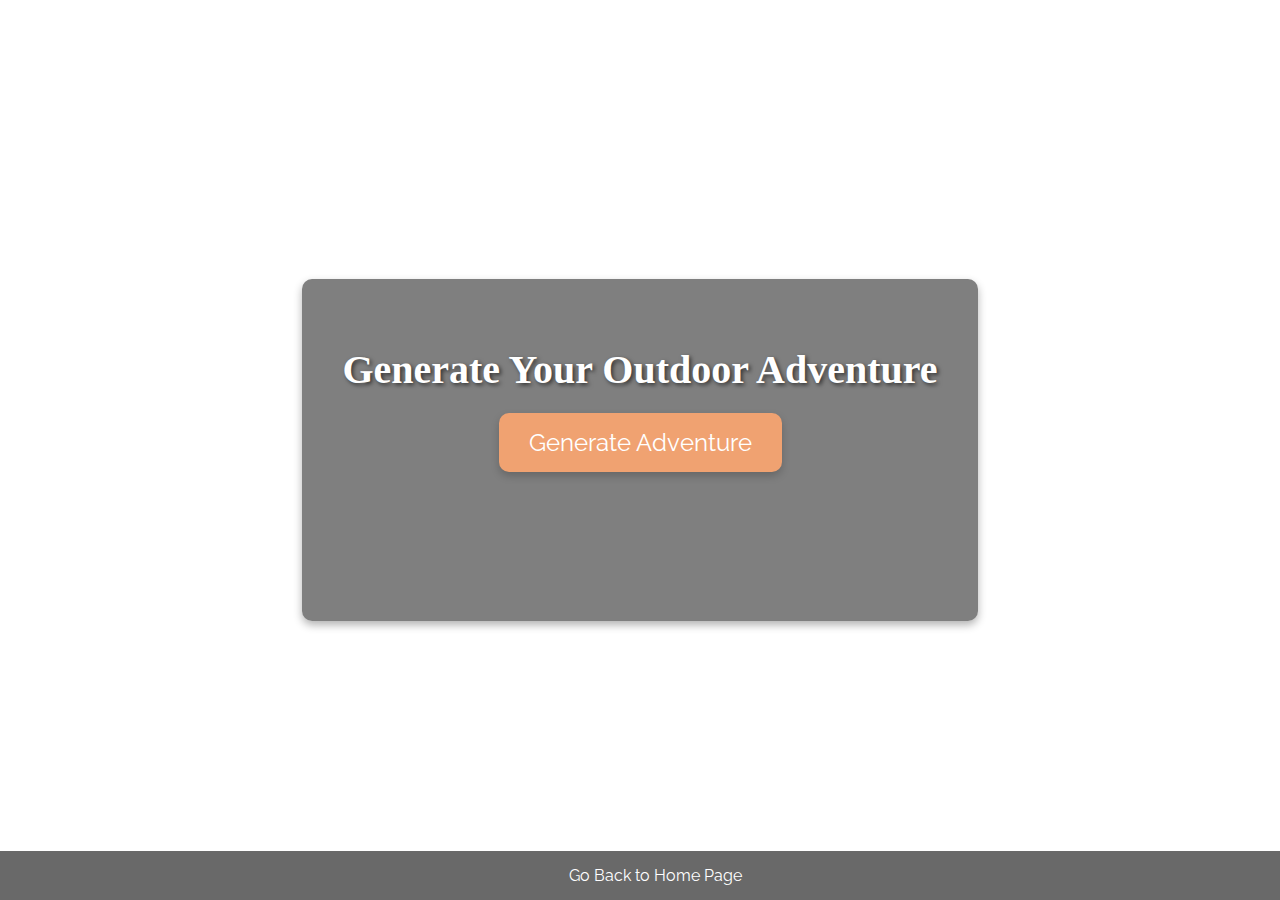
<file: Game.html>
<!DOCTYPE html>
<html lang="en">
<head>
    <meta charset="UTF-8">
    <meta name="viewport" content="width=device-width, initial-scale=1.0">
    <title>Outdoor Adventure Generator</title>
    <link href="https://fonts.googleapis.com/css2?family=Mountains+of+Christmas&family=Raleway:wght@400;700&display=swap" rel="stylesheet"> <!-- Adding Adventure Fonts -->
    <style>
        /* Background */
        body {
            font-family: 'Raleway', sans-serif;
            background-image: url('https://wallpaperaccess.com/full/3271477.jpg'); /* Calm nature scene background */
            background-size: cover;
            background-position: center;
            background-attachment: fixed;
            margin: 0;
            height: 100vh;
            color: white;
            display: flex;
            justify-content: center;
            align-items: center;
            flex-direction: column;
            background-blur: 5px;
        }

        /* Dark overlay to make text more readable */
        .overlay {
            background-color: rgba(0, 0, 0, 0.5); /* Soft dark overlay */
            padding: 20px;
            border-radius: 10px;
            box-shadow: 0 4px 8px rgba(0, 0, 0, 0.3);
        }

        /* Main container */
        .container {
            text-align: center;
            padding: 20px;
        }

        /* Title style */
        h1 {
            font-family: 'Mountains of Christmas', cursive;
            font-size: 2.5rem;
            color: #fff;
            text-shadow: 2px 2px 4px rgba(0, 0, 0, 0.6);
            margin-bottom: 20px;
        }

        /* Button Style */
        .btn {
            padding: 15px 30px;
            font-size: 1.5rem;
            background-color: #f0a271;
            color: white;
            border: none;
            border-radius: 10px;
            cursor: pointer;
            transition: transform 0.3s ease, background-color 0.3s;
            font-family: 'Raleway', sans-serif;
            box-shadow: 0 4px 8px rgba(0, 0, 0, 0.2);
        }

        .btn:hover {
            background-color: #8290ff;
        }

        /* Button spinning effect */
        .btn.spinning {
            transform: rotate(360deg);
        }

        /* Adventure Text Style */
        .adventure-display {
            font-size: 1.5rem;
            font-family: 'Raleway', sans-serif;
            margin-top: 20px;
            padding: 20px;
            background-color: rgba(0, 0, 0, 0.6);
            color: #fff;
            border-radius: 10px;
            width: 80%;
            margin: 20px auto;
            box-shadow: 0 4px 8px rgba(0, 0, 0, 0.3);
            opacity: 0;
            transition: opacity 1s ease-in-out;
        }

        /* Add fade-in effect */
        .adventure-display.visible {
            opacity: 1;
        }
        footer {
            width: 100%;
            text-align: center;
            background-color: #696969;
            text-decoration-color: #8290ff;
            color: white;
            padding: 15px;
            position: fixed;
            bottom: 0;
            left: 0;
        }

        footer p {
            margin: 5px;
            font-size: 1rem;
        }
    </style>
</head>
<body>

    <div class="overlay">
        <div class="container">
            <h1>Generate Your Outdoor Adventure</h1>
            <button class="btn" id="generate-adventure-btn">Generate Adventure</button>
            <div id="adventure-display" class="adventure-display">Click the button to get an adventure!</div>
        </div>
    </div>

    <script>
        const adventures = [
            'Go for a hike in a nearby national park.',
            'Go biking along a scenic trail.',
            'Have a picnic at the lake.',
            'Try out rock climbing at a local climbing gym.',
            'Go kayaking on a calm river.',
            'Take a walk through a botanical garden.',
            'Go on a nature scavenger hunt.',
            'Take a day trip to a mountain and try skiing or snowboarding.',
            'Go stargazing in a quiet, dark area.',
            'Take a long walk on a beach and collect seashells.',
            'Camp in your backyard or at a nearby campsite.',
            'Visit a nearby waterfall and take photos.',
            'Explore a local forest and take a nature walk.',
            'Fly a kite on a windy day at the park.',
            'Do some birdwatching in your local park or nature reserve.'
        ];

        const btn = document.getElementById('generate-adventure-btn');
        const adventureDisplay = document.getElementById('adventure-display');

        // Function to generate a random adventure
        function generateAdventure() {
            const randomIndex = Math.floor(Math.random() * adventures.length);
            const randomAdventure = adventures[randomIndex];

            // Add spinning animation to button
            btn.classList.add('spinning');
            setTimeout(() => {
                btn.classList.remove('spinning'); // Remove spinning effect after it's done
            }, 500);

            // Display the random adventure with fade-in effect
            adventureDisplay.classList.remove('visible');
            setTimeout(() => {
                adventureDisplay.textContent = randomAdventure;
                adventureDisplay.classList.add('visible');
            }, 300); // Delay for the fade-in effect
        }

        // Event listener for the button click
        btn.addEventListener('click', generateAdventure);
    </script>

</body>
<footer>
    <a href="index.html">Go Back to Home Page </a>
    
</footer>
<style>
    footer a {
        color: white; /* Sets the link color to white */
        text-decoration: none; /* Removes the underline from the link */
    }

    footer a:hover {
        text-decoration: underline; /* Adds underline when the link is hovered */
    }
</style>
</html>
</file>
